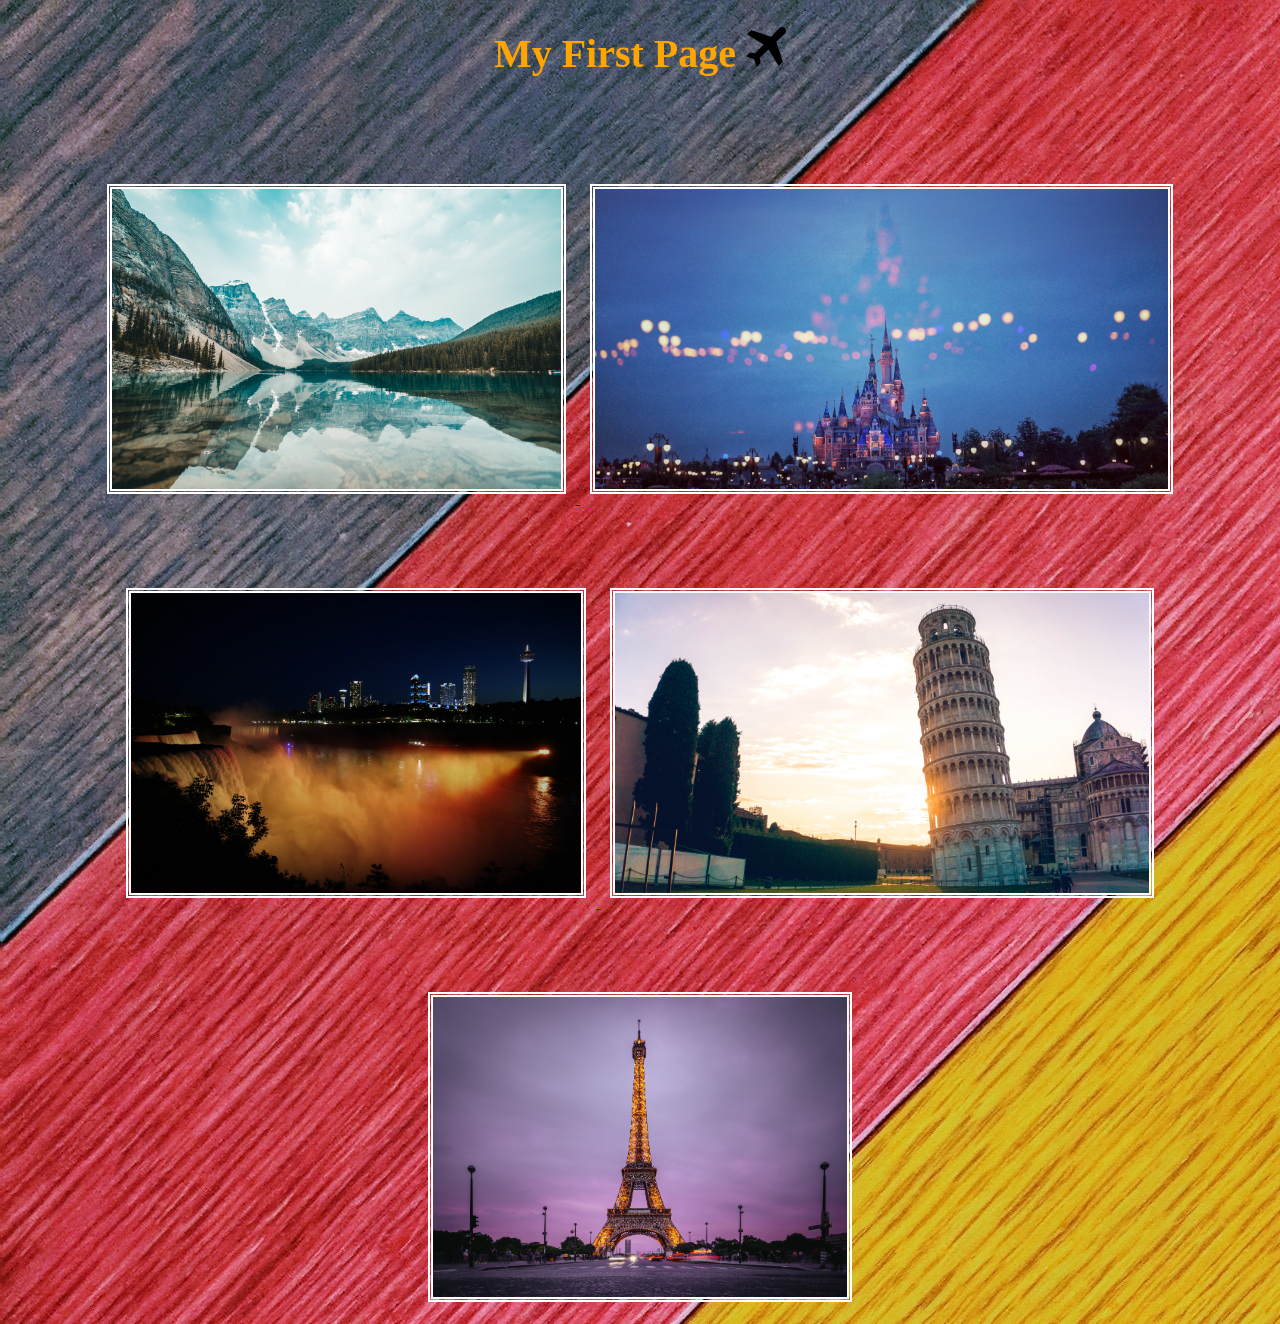
<file: index.html>
﻿<!DOCTYPE html>
<html>
	<head>
		<link rel="stylesheet" type="text/css" href="styles.css">
	</head>
	<body>
		<h1>
			My First Page
			<img id="plane" src="img/plane.png">
		</h1>
		<a href="#image">
			<img class="mypic"src="img/i1.jpg">
		</a> 
		<div class="hidden" id="image">
			<h2><u>Experience</u></h2>
			<a  class="axe" href="#">x</a>
			<img class="youpic" src="img/i1.jpg">
			
		</div>
		<a href="#image2">
			<img class="mypic"src="img/i2.jpg">
		</a> 
		<div class="hidden" id="image2">
			<h2><u>Travelling</u></h2>
			<a  class="axe" href="#">x</a>
			<img class="youpic" src="img/i2.jpg">
			
		</div>
		<a href="#image3">
			<img class="mypic"src="img/i3.jpg">
		</a> 
		<div class="hidden" id="image3">
			<h2><u>Jogging</u></h2>
			<a  class="axe" href="#">x</a>
			<img class="youpic" src="img/i3.jpg">
			
		</div>
		<a href="#image4">
			<img class="mypic"src="img/i4.jpg">
		</a> 
		<div class="hidden" id="image4">
			<h2><u>Trekking</u></h2>
			<a  class="axe" href="#">x</a>
			<img class="youpic" src="img/i4.jpg">
			
		</div>
		<a href="#image5">
			<img class="mypic"src="img/i5.jpg">
		</a> 
		<div class="hidden" id="image5">
			<h2><u>Roaming</u></h2>
			<a  class="axe" href="#">x</a>
			<img class="youpic" src="img/i5.jpg">
			
		</div>
		
		
	</body>
</html>
</file>
<file: styles.css>
﻿h1
{
	color:orange;
	text-align:center;
	font-size:40px;
	
}
#plane
{
	height:40px;
}
body
{
	background:url("img/bg.jpg");
	text-align: center;
}

.mypic
{
	height:300px;
	border:5px double white;
	margin:80px 10px 10px 10px;
}
.hidden
{
	
	position: fixed;
	top:0px;
	bottom:0px;
	margin: auto;
	opacity: 0;
	z-index: -1;
}
.hidden:target
{
	opacity: 1;
	z-index: 1;
	transition: opacity 3s;
	background-color: rgba(0, 0, 0, 0.8);
}
.youpic
{
	height:500px;
 	margin-left: auto;
  	margin-right: auto;
	width: 50%;
}
.axe
{
	font-size:100px;
	background-color: white;
	position: absolute;
	top: 0px;
	right: 0px;
}
h2
{
	color: white;
}
.mypic2
{
	height:300px;
	border:5px double white;
	margin:80px 10px 10px 10px;
}
.hidden
{
	
	position: fixed;
	top:0px;
	bottom:0px;
	margin: auto;
	background: black;
	opacity: 0;
	z-index: -1;
}
.hidden:target
{
	opacity: 0.8;
	z-index: 1;
	transition: opacity 3s;
}
.youpic2
{
	height:500px;
 	margin-left: auto;
  	margin-right: auto;
	width: 50%;
	z-index: -1;	

}
.axe
{
	font-size:30px;
	background-color: white;
	position: absolute;
	top: 0px;
	right: 0px;
}
h2
{
	color: white;
}
.mypic3
{
	height:300px;
	border:5px double white;
	margin:80px 10px 10px 10px;
}
.hidden
{
	
	position: fixed;
	top:0px;
	bottom:0px;
	margin: auto;
	background: black;
	opacity: 0;
	z-index: -1;
}
.hidden:target
{
	opacity: 0.8;
	z-index: 1;
	transition: opacity 3s;
}
.youpic3
{
	height:500px;
 	margin-left: auto;
  	margin-right: auto;
	width: 50%;
	z-index: -1;	

}
.axe
{
	font-size:30px;
	background-color: white;
	position: absolute;
	top: 0px;
	right: 0px;
}
h2
{
	color: white;
}
.mypic4
{
	height:300px;
	border:5px double white;
	margin:80px 10px 10px 10px;
}
.hidden
{
	
	position: fixed;
	top:0px;
	bottom:0px;
	margin: auto;
	background: black;
	opacity: 0;
	z-index: -1;
}
.hidden:target
{
	opacity: 0.8;
	z-index: 1;
	transition: opacity 3s;
}
.youpic4
{
	height:500px;
 	margin-left: auto;
  	margin-right: auto;
	width: 50%;
	z-index: -1;	

}
.axe
{
	font-size:30px;
	background-color: white;
	position: absolute;
	top: 0px;
	right: 0px;
}
h2
{
	color: white;
}
.mypic5
{
	height:300px;
	border:5px double white;
	margin:80px 10px 10px 10px;
}
.hidden
{
	
	position: fixed;
	top:0px;
	bottom:0px;
	margin: auto;
	background: black;
	opacity: 0;
	z-index: -1;
}
.hidden:target
{
	opacity: 0.8;
	z-index: 1;
	transition: opacity 3s;
}
.youpic5
{
	height:500px;
 	margin-left: auto;
  	margin-right: auto;
	width: 50%;
	z-index: -1;	

}
.axe
{
	font-size:30px;
	background-color: white;
	position: absolute;
	top: 0px;
	right: 0px;
}
h2
{
	color: white;
}
</file>
